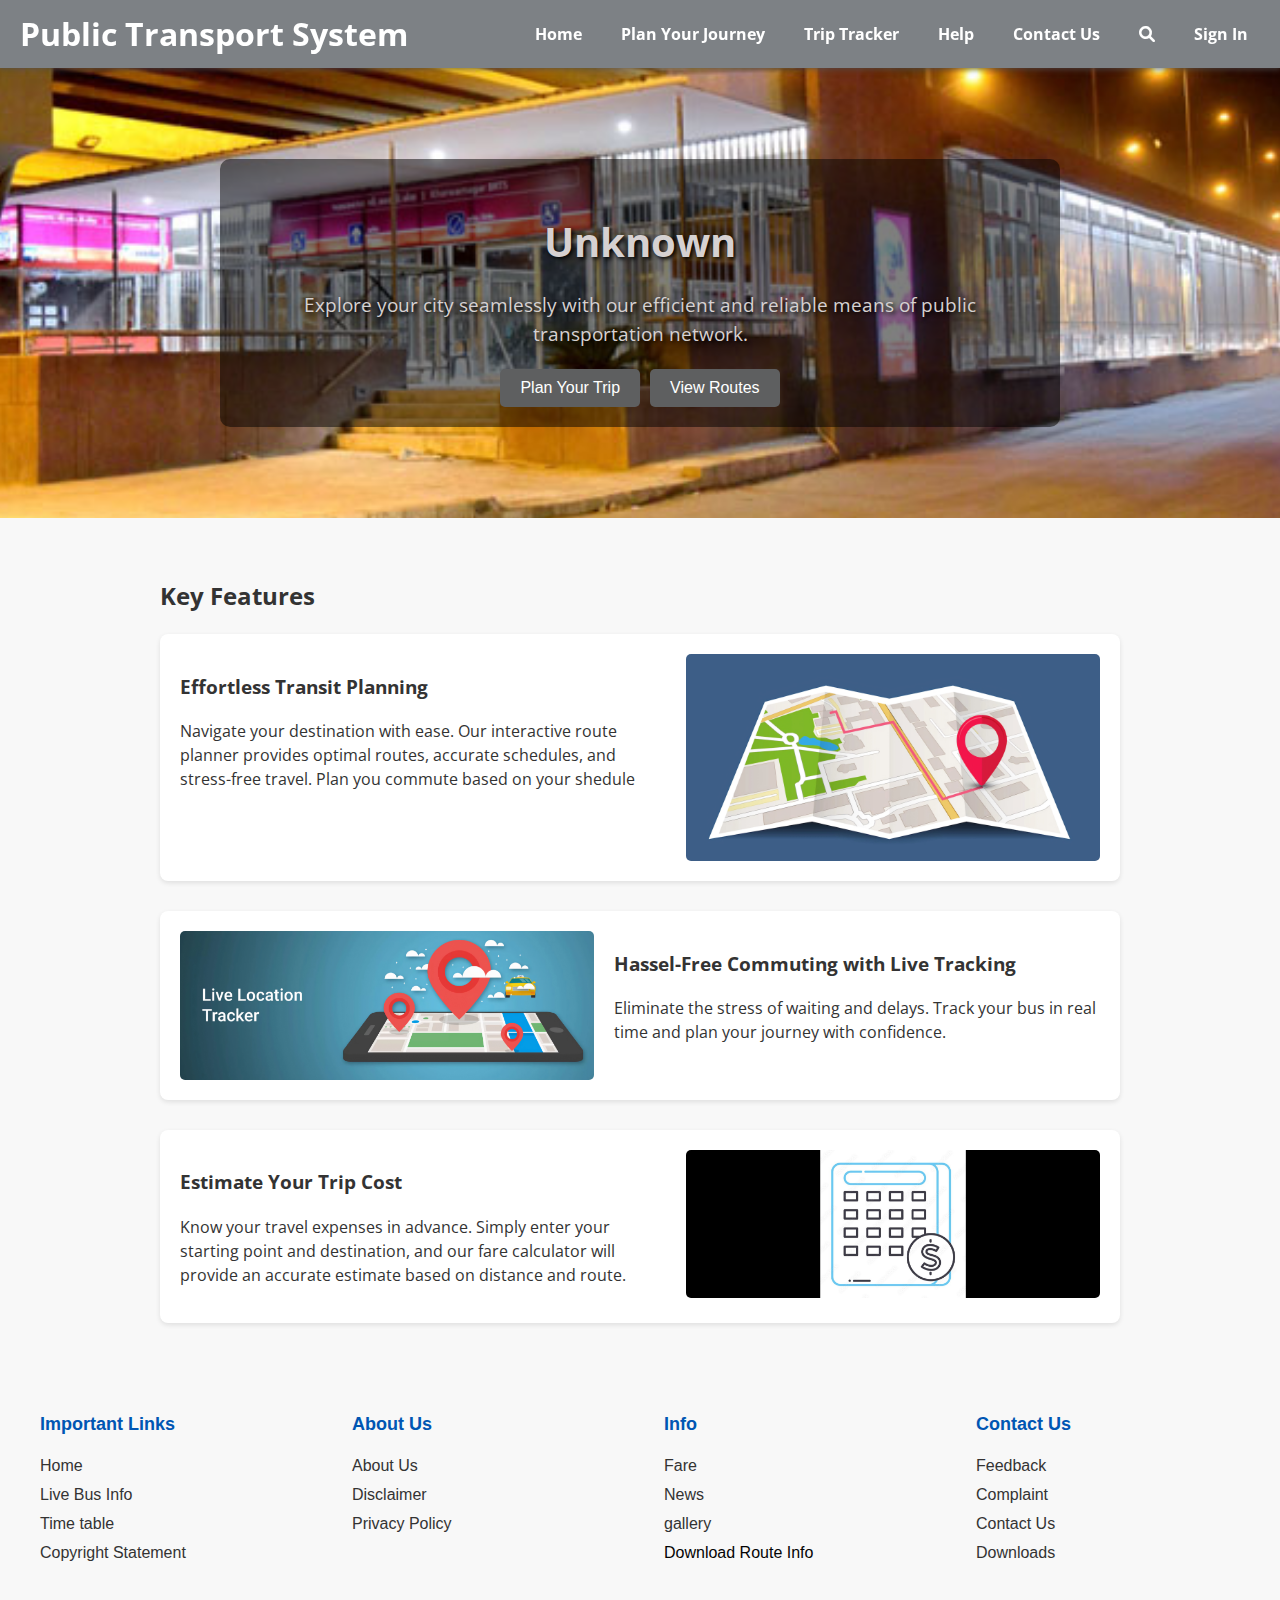
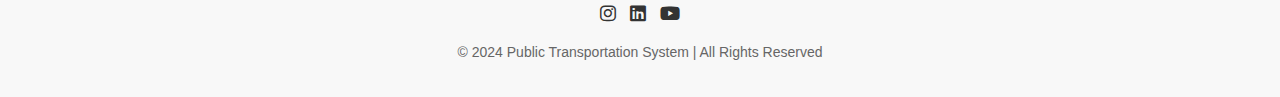
<file: index.html>
<!DOCTYPE html>
<html lang="en">
<head>
    <meta charset="UTF-8">
    <meta name="viewport" content="width=device-width, initial-scale=1.0">
    <title>Public Transportation System</title>
    <link href="https://fonts.googleapis.com/css2?family=Open+Sans:wght@400;700&display=swap" rel="stylesheet">
    <link rel="stylesheet" href="index.css">
    <link rel="stylesheet" href="https://cdnjs.cloudflare.com/ajax/libs/font-awesome/6.0.0/css/all.min.css" integrity="sha512-9usAa10IRO0HhonpyAIVpjrylPvoDwiPUiKdWk5t3PyolY1cOd4DSE0Ga+ri4AuTroPR5aQvXU9xC6qOPnzFeg==" crossorigin="anonymous" referrerpolicy="no-referrer" />
    <style>
        /* Styles for the submerged/blurred effect */
        .hero {
            position: relative;
            overflow: hidden;
        }

        .hero::before {
            content: "";
            position: absolute;
            top: 0;
            left: 0;
            width: 100%;
            height: 100%;
            background-image: url('index.jpg');
            background-size: cover;
            background-position: center;
            filter: blur(.5px);
            z-index: -1;
            transform: scale(1.15);
        }

        .hero-content {
            position: relative;
            z-index: 1;
            color: rgb(214, 209, 209);
            text-align: center;
            padding: 20px;
            background-color: rgba(0, 0, 0, 0.5);
            border-radius: 10px;
            max-width: 800px;
            margin: 0 auto;
        }

        .hero h2,
        .hero p {
            text-shadow: 2px 2px 4px #000000;
        }

        /* Make the header semi-transparent */
        header {
            background-color: rgba(69, 75, 81, 0.69); /* Adjust opacity here */
            color: rgba(79, 72, 72, 0.775);
            padding: 10px 20px;
            display: flex;
            justify-content: space-between;
            align-items: center;
            position: sticky;
            top: 0;
            z-index: 100;
            box-shadow: 0 2px 5px rgba(82, 78, 78, 0.629);
        }

        footer {
            background-color: #f8f8f8;
            color: #333;
            font-family: Arial, sans-serif;
            padding: 20px 0;
        }

        .footer-container {
            display: flex;
            justify-content: space-between;
            max-width: 1200px;
            margin: 0 auto;
            padding: 0 20px;
        }

        .footer-column {
            width: 22%;
        }

        .footer-column h3 {
            font-size: 18px;
            margin-bottom: 10px;
            color: #0056b3;
        }

        .footer-column ul {
            list-style: none;
            padding: 0;
        }

        .footer-column ul li {
            margin-bottom: 5px;
        }

        .footer-column ul li a {
            text-decoration: none;
            color: #333;
        }

        .footer-column ul li a:hover {
            text-decoration: underline;
        }

        .footer-bottom {
            text-align: center;
            margin-top: 20px;
            font-size: 14px;
            color: #666;
        }

        .footer-social {
            margin-bottom: 10px;
        }

        .footer-social a {
            margin: 0 5px;
            font-size: 18px;
            color: #333;
            text-decoration: none;
        }

        .footer-social a:hover {
            color: #0056b3;
        }

        .footer-language {
            margin: 10px 0;
        }

        .footer-language select {
            padding: 5px;
            font-size: 14px;
        }
    </style>
</head>
<body>

    <header>
        <h1>Public Transport System</h1>
        <nav>
            <div class="menu-toggle">
                <i class="fas fa-bars"></i>
            </div>
            <ul>
                <li><a href="index.html">Home</a></li>
                <li><a href="#">Plan Your Journey</a></li>
                <li><a href="#">Trip Tracker</a></li>
                <li><a href="#">Help</a></li>
                <li><a href="../contactUs/ContactUs.html">Contact Us</a></li>
                <li><a href="#"><i class="fas fa-search"></i></a></li>
                <li><a href="../signin/signin.html">Sign In</a></li> 
            </ul>
        </nav>
    </header>

    <section class="hero">
        <div class="hero-content">
            <h2 id="city-heading">Your City, Connected.</h2>
            <p>Explore your city seamlessly with our efficient and reliable means of public transportation network.</p>
            
            <div class="hero-actions">
                <button class="plan-trip">Plan Your Trip</button>
                <button class="view-schedule">View Routes</button>
            </div>
        </div>
    </section>

    <section class="container">
        <h2>Key Features</h2>
        <div class="feature">
            <div>
                <h3>Effortless Transit Planning</h3>
                <p>Navigate your destination with ease. Our interactive route planner provides optimal routes, accurate schedules, and stress-free travel. Plan you commute based on your shedule</p>
            </div>
            <img src="route-planner.jpg" alt="Route Planner">
        </div>

        <div class="feature">
            <img src="live location.jpg" alt="Live Tracking">
            <div>
                <h3>Hassel-Free Commuting with Live Tracking</h3>
                <p>Eliminate the stress of waiting and delays. Track your bus in real time and plan your journey with confidence.</p>
            </div>
        </div>

        <div class="feature">
            <div>
                <h3>Estimate Your Trip Cost</h3>
                <p>Know your travel expenses in advance. Simply enter your starting point and destination, and our fare calculator will provide an accurate estimate based on distance and route.</p>
            </div>
            <img src="fare-calculator.jpg" alt="Fare Calculator">
        </div>
    </section>

    <footer>
        <div class="footer-container">
            <div class="footer-column">
                <h3>Important Links</h3>
                <ul>
                    <li><a href="https://www.suratsitilink.org/PlanYourTrip.aspx">Home</a></li>
                    <li><a href="https://www.suratsitilink.org/LiveBusInfo.aspx">Live Bus Info</a></li>
                    <li><a href="https://www.suratsitilink.org/TimeTable.aspx">Time table</a></li>
                    <li><a href="https://www.suratsitilink.org/Copyright Statement.aspx">Copyright Statement</a></li>
                </ul>
            </div>
            <div class="footer-column">
                <h3>About Us</h3>
                <ul>
                    <li><a href="https://www.suratsitilink.org/AboutUs.aspx">About Us</a></li>
                    <li><a href="https://www.suratsitilink.org/Disclaimer.aspx">Disclaimer</a></li>
                    <li><a href="https://www.suratsitilink.org/PrivacyPolicy.aspx">Privacy Policy</a></li>
                </ul>
            </div>
            <div class="footer-column">
                <h3>Info</h3>
                <ul>
                    <li><a href="https://www.suratsitilink.org/GetFare.aspx">Fare</a></li>
                    <li><a href="https://www.suratsitilink.org/News.aspx">News</a></li>
                    <li><a href="https://www.suratsitilink.org/gallery.aspx">gallery</a></li>
                    <li><a href="Route Details.pdf" download="Route Details.pdf" style="margin-left: 0px; color: #040404; text-decoration: none;">Download Route Info</a></li>
                </ul>
            </div>
            <div class="footer-column">
                <h3>Contact Us</h3>
                <ul>
                    <li><a href="https://www.suratsitilink.org/Feedback.aspx">Feedback</a></li>
                    <li><a href="https://www.suratsitilink.org/complaint.aspx">Complaint</a></li>
                    <li><a href="https://www.suratsitilink.org/Contacts.aspx">Contact Us</a></li>
                    <li><a href="https://www.suratsitilink.org/Filedownload.aspx">Downloads</a></li>
                </ul>
            </div>
        </div>
        <div class="footer-bottom">
            <div class="footer-social">
                <a href="https://www.instagram.com/" target="_blank"><i class="fa-brands fa-instagram"></i></a>
                <a href="https://in.linkedin.com/" target="_blank"><i class="fa-brands fa-linkedin"></i></a>
                <a href="https://www.youtube.com"  target="_blank"><i class="fa-brands fa-youtube"></i></a>
            </div>
            <p>&copy; 2024 Public Transportation System | All Rights Reserved</p>
        </div>
    </footer>

    <script src="index.js"></script>

</body>
</html>
</file>
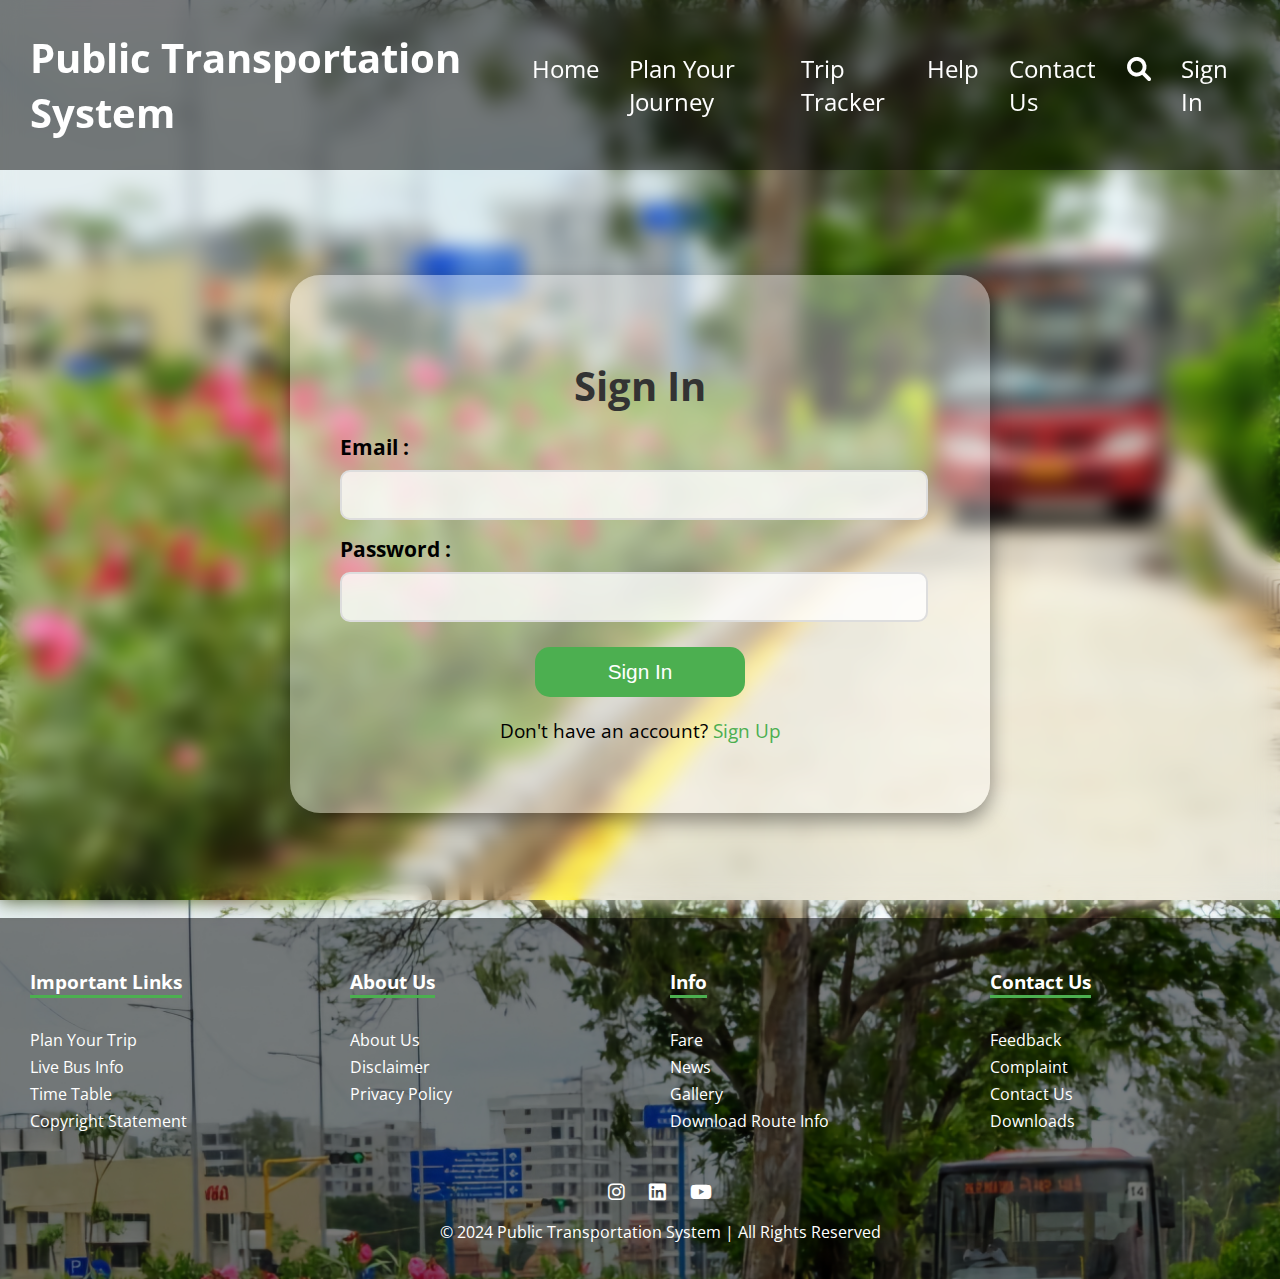
<file: signin2.html>
<!DOCTYPE html>
<html lang="en">

<head>
    <meta charset="UTF-8">
    <meta name="viewport" content="width=device-width, initial-scale=1.0">
    <title>Sign-In | Public Transportation System</title>
    <link href="https://fonts.googleapis.com/css2?family=Open+Sans:wght@400;700&display=swap" rel="stylesheet">
    <link rel="stylesheet" href="signin2.css">
    <link rel="stylesheet" href="https://cdnjs.cloudflare.com/ajax/libs/font-awesome/6.0.0/css/all.min.css"
        integrity="sha512-9usAa10IRO0HhonpyAIVpjrylPvoDwiPUiKdWk5t3PyolY1cOd4DSE0Ga+ri4AuTroPR5aQvXU9xC6qOPnzFeg=="
        crossorigin="anonymous" referrerpolicy="no-referrer" />
</head>

<body>
    <header>
        <h1>Public Transportation System</h1>
        <nav>
            <ul>
                <li><a href="../index1/index.html">Home</a></li>
                <li><a href="../plan%20your%20journey/trip1.html">Plan Your Journey</a></li>
                <li><a href="#">Trip Tracker</a></li>
                <li><a href="#">Help</a></li>
                <li><a href="../contactUs/ContactUs.html">Contact Us</a></li>
                <li><a href="#"><i class="fas fa-search"></i></a></li>
                <li><a href="../signin/signin.html">Sign In</a></li>
            </ul>
        </nav>
    </header>

    <main class="auth-container">
        <h2>Sign In</h2>
        <form id="signin-form" class="auth-form">
            <div class="form-group">
                <label for="email">Email :</label>
                <input type="email" id="email" name="email" required>
            </div>
            <div class="form-group">
                <label for="password">Password :</label>
                <input type="password" id="password" name="password" required>
            </div>
            <!-- Submit Button -->
            <button type="submit" id="signin-button" class="auth-button">Sign In</button>
        </form>

<!-- Loader (Hidden initially) -->
<div id="loader" style="display: none;">Loading...</div>

        <p>Don't have an account? <a href="../signup/signup.html">Sign Up</a></p>
    </main>

    <footer>
        <div class="footer-container">
            <div class="footer-column">
                <h3>Important Links</h3>
                <ul>
                    <li><a href="https://www.suratsitilink.org/PlanYourTrip.aspx">Plan Your Trip</a></li>
                    <li><a href="https://www.suratsitilink.org/LiveBusInfo.aspx">Live Bus Info</a></li>
                    <li><a href="https://www.suratsitilink.org/TimeTable.aspx">Time Table</a></li>
                    <li><a href="https://www.suratsitilink.org/Copyright%20Statement.aspx">Copyright Statement</a></li>
                </ul>
            </div>
            <div class="footer-column">
                <h3>About Us</h3>
                <ul>
                    <li><a href="https://www.suratsitilink.org/AboutUs.aspx">About Us</a></li>
                    <li><a href="https://www.suratsitilink.org/Disclaimer.aspx">Disclaimer</a></li>
                    <li><a href="https://www.suratsitilink.org/PrivacyPolicy.aspx">Privacy Policy</a></li>
                </ul>
            </div>
            <div class="footer-column">
                <h3>Info</h3>
                <ul>
                    <li><a href="https://www.suratsitilink.org/GetFare.aspx">Fare</a></li>
                    <li><a href="https://www.suratsitilink.org/News.aspx">News</a></li>
                    <li><a href="https://www.suratsitilink.org/gallery.aspx">Gallery</a></li>
                    <li><a href="Route Details.pdf" download="Route Details.pdf">Download Route Info</a></li>
                </ul>
            </div>
            <div class="footer-column">
                <h3>Contact Us</h3>
                <ul>
                    <li><a href="https://www.suratsitilink.org/Feedback.aspx">Feedback</a></li>
                    <li><a href="https://www.suratsitilink.org/complaint.aspx">Complaint</a></li>
                    <li><a href="https://www.suratsitilink.org/Contacts.aspx">Contact Us</a></li>
                    <li><a href="https://www.suratsitilink.org/Filedownload.aspx">Downloads</a></li>
                </ul>
            </div>
        </div>
        <div class="footer-bottom">
            <div class="footer-social">
                <a href="https://www.instagram.com/" target="_blank"><i class="fa-brands fa-instagram"></i></a>
                <a href="https://in.linkedin.com/" target="_blank"><i class="fa-brands fa-linkedin"></i></a>
                <a href="https://www.youtube.com" target="_blank"><i class="fa-brands fa-youtube"></i></a>
            </div>
            <p>© 2024 Public Transportation System | All Rights Reserved</p>
        </div>
    </footer>

    <script src="signin2.js"></script>
</body>

</html>
</file>
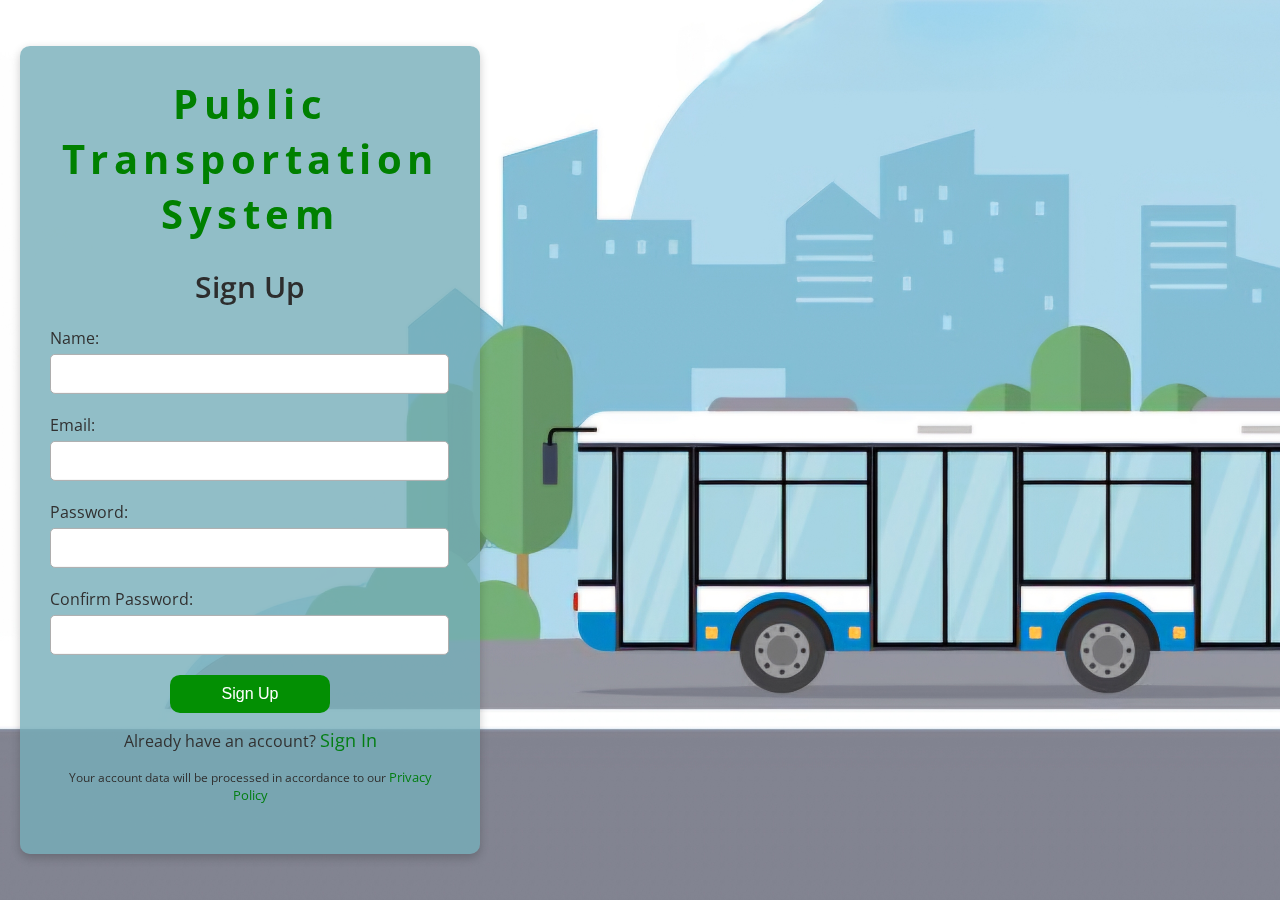
<file: signup1.html>
<!DOCTYPE html>
<html lang="en">

<head>
    <meta charset="UTF-8">
    <meta name="viewport" content="width=device-width, initial-scale=1.0">
    <title>Sign Up | Public Transportation System</title>
    <link href="https://fonts.googleapis.com/css2?family=Roboto:wght@400;500;700&family=Open+Sans:wght@400;700&display=swap" rel="stylesheet">
    <link rel="stylesheet" href="signup1.css">
    <link rel="stylesheet" href="https://cdnjs.cloudflare.com/ajax/libs/font-awesome/6.0.0/css/all.min.css"
        integrity="sha512-9usAa10IRO0HhonpyAIVpjrylPvoDwiPUiKdWk5t3PyolY1cOd4DSE0Ga+ri4AuTroPR5aQvXU9xC6qOPnzFeg=="
        crossorigin="anonymous" referrerpolicy="no-referrer" />
</head>

<body>
    <div class="background-image"></div>
    <main class="auth-container">
        <div class="logo">
            <span class="flix">Public Transportation System</span>
        </div>
        <h2>Sign Up</h2>
        <form id="signup-form" class="auth-form">
            <div class="form-group">
                <label for="name">Name:</label>
                <input type="text" id="name" name="name" required>
            </div>
            <div class="form-group">
                <label for="email">Email:</label>
                <input type="email" id="email" name="email" required>
            </div>
            <div class="form-group">
                <label for="password">Password:</label>
                <input type="password" id="password" name="password" required>
            </div>
            <div class="form-group">
                <label for="confirm-password">Confirm Password:</label>
                <input type="password" id="confirm-password" name="confirm-password" required>
            </div>
            <button type="submit" class="auth-button">Sign Up</button>
            <p>Already have an account? <a href="../signin/signin2.html">Sign In</a></p>
            <div class="privacy-policy">
                <p>Your account data will be processed in accordance to our <a href="#">Privacy Policy</a></p>
            </div>
            <div class="success-message" id="success-message">
                <i class="fa fa-check-circle"></i> Sign Up Successful!
            </div>
        </form>
        <div id="file-path" style="color: white; margin-top: 20px;"></div>
    </main>
    <script src="signup.js"></script>
</body>

</html>
</file>
<file: index.css>
/* General Styles */
body {
    font-family: 'Open Sans', sans-serif;
    margin: 0;
    padding: 0;
    box-sizing: border-box;
    line-height: 1.5;
    color: #333;
    background-color: #f8f8f8;
}

/* Header */
header {
    background-color: #004080;
    color: white;
    padding: 10px 20px;
    display: flex;
    justify-content: space-between;
    align-items: center;
    position: sticky;
    top: 0;
    z-index: 100;
    box-shadow: 0 2px 5px rgba(0, 0, 0, 0.1);
}

header h1 {
    margin: 0;
    color: white; /* Match link color */
}

nav {
    display: flex;
    align-items: center;
}

.menu-toggle {
    display: none;
    cursor: pointer;
    font-size: 1.5rem;
    padding: 5px;
    color: white;
}

nav ul {
    list-style: none;
    margin: 0;
    padding: 0;
    display: flex;
    gap: 15px;
}

nav ul li a {
    color: white;
    text-decoration: none;
    font-weight: bold;
    padding: 8px 12px;
    border-radius: 500px;
    transition: background-color 0.3s ease;
}

nav ul li a:hover {
    background-color: #2060a0;
}

/* Hero Section */
.hero {
    background: url('https://source.unsplash.com/1600x900/?public-transport') no-repeat center center/cover;
    height: 450px;
    display: flex;
    align-items: center;
    justify-content: center;
    color: white;
    text-align: center;
    position: relative;
    margin-bottom: 20px;
}

.hero::before {
    content: "";
    position: absolute;
    top: 0;
    left: 0;
    width: 100%;
    height: 100%;
    background-color: rgba(0, 0, 0, 0.4);
}

.hero-content { /* Added this container for the hero content */
    position: relative;
    z-index: 1;
    padding: 20px;
    border-radius: 10px;
    max-width: 800px;
    margin: 0 auto;
}
.hero h2 {
    font-size: 2.5rem;
    margin-bottom: 10px;
}

.hero p {
    font-size: 1.2rem;
    margin-bottom: 20px;
}

.hero-actions {
    display: flex;
    gap: 10px;
    justify-content: center;
}

.plan-trip, .view-schedule {
    background-color: #5e5f60;
    color: white;
    padding: 10px 20px;
    border: none;
    border-radius: 5px;
    cursor: pointer;
    font-size: 1rem;
    transition: background-color 0.3s ease;
}

.plan-trip:hover, .view-schedule:hover {
    background-color: #5e5f60;
}

/* Container */
.container {
    padding: 20px;
    max-width: 960px;
    margin: 0 auto;
}

/* Feature Section */
.feature {
    display: flex;
    flex-wrap: wrap;
    justify-content: space-between;
    gap: 20px;
    margin-bottom: 30px;
    align-items: flex-start;
    box-shadow: 0 2px 5px rgba(0, 0, 0, 0.1);
    padding: 20px;
    border-radius: 8px;
    transition: transform 0.3s ease, background-color 0.3s ease;
    background-color: white;
}

.feature:hover {
    transform: scale(1.03);
    background-color: #f0f0f0;
    cursor: pointer;
    box-shadow: 0 4px 8px rgba(0, 0, 0, 0.15);
}

.feature img {
    width: 45%;
    height: auto;
    border-radius: 5px;
    object-fit: cover;
    transition: transform 0.3s ease;
}

.feature div {
    flex: 1;
}

/* Footer */
.footer {
    background-color: #ffffff;
    color: #fffefe;
    font-family: Arial, sans-serif;
    padding: 20px 0;
}

.footer-container {
    display: flex;
    justify-content: space-between;
    max-width: 1200px;
    margin: 0 auto;
    padding: 0 20px;
}

.footer-column {
    width: 22%;
}

.footer-column h3 {
    font-size: 18px;
    margin-bottom: 10px;
    color: #8a8a8a;
}

.footer-column ul {
    list-style: none;
    padding: 0;
}

.footer-column ul li {
    margin-bottom: 5px;
}

.footer-column ul li a {
    text-decoration: none;
    color: #333;
}

.footer-column ul li a:hover {
    text-decoration: underline;
}

.footer-bottom {
    text-align: center;
    margin-top: 20px;
    font-size: 14px;
    color: #666;
}

.footer-social {
    margin-bottom: 10px;
}

.footer-social a {
    margin: 0 5px;
    font-size: 18px;
    color: #333;
    text-decoration: none;
}

.footer-social a:hover {
    color: #626467;
}

.footer-language {
    margin: 10px 0;
}

.footer-language select {
    padding: 5px;
    font-size: 14px;
}

/* Responsive Styles */
@media (max-width: 768px) {
    header {
        flex-direction: column;
        align-items: flex-start;
    }

    nav {
        width: 100%;
        justify-content: space-between;
        margin-top: 10px;
    }

    .menu-toggle {
        display: block;
    }

    nav ul {
        display: none;
        flex-direction: column;
        width: 100%;
        text-align: center;
        position: absolute;
        top: 75px;
        left: 0;
        background-color: #004080;
        box-shadow: 0 2px 4px rgba(0, 0, 0, 0.1);
        z-index: 100;
    }

    nav ul.active {
        display: flex;
    }

    nav li {
        margin: 10px 0;
        width: 100%;
    }

    nav ul li a {
        font-size: 1rem;
        display: block;
        width: 100%;
        text-align: center;
        padding: 10px;
        box-sizing: border-box;
    }

    .hero h2 {
        font-size: 1.8rem;
    }

    .feature {
        flex-direction: column;
        align-items: center;
        padding: 10px;
    }

    .feature img {
        width: 90%;
        margin-bottom: 15px;
    }
}
</file>
<file: signin2.css>
body {
    font-family: 'Open Sans', sans-serif;
    margin: 0;
    padding: 0;
    height: 100vh;
    background-image: url('signin_img.jpg'); /* Replace with your image path */
    background-size: cover;
    background-position: center;
    position: relative;
    overflow: hidden;
}

body::before {
    content: "";
    position: absolute;
    top: 0;
    left: 0;
    width: 100%;
    height: 100%;
    background-image: url('signin_img.jpg'); /* Replace with your image path */
    background-size: cover;
    background-position: center;
    filter: blur(10px);
    z-index: -1;
}

header {
    background-color: rgba(0, 0, 0, 0.5);
    color: white;
    padding: 30px;
    display: flex;
    justify-content: space-between;
    align-items: center;
    position: sticky;
    top: 0;
    z-index: 100;
}

header h1 {
    font-size: 2.5rem;
    margin: 0;
}

header nav ul {
    list-style-type: none;
    display: flex;
    margin: 0;
    padding: 0;
}

header nav ul li {
    margin: 0 15px;
}

header nav ul li a {
    color: white;
    text-decoration: none;
    font-size: 1.5rem;
    transition: color 0.1s ease, transform 0.3s ease; /* Smooth transition for color and scaling */
}

header nav ul li a:hover {
    color: #4CAF50; /* Change color to green on hover */
    transform: scale(1.1); /* Slightly increase the size on hover */
}

main.auth-container {
    max-width: 600px;
    margin: 105px auto;
    padding: 50px;
    background-color: rgba(255, 255, 255, 0.4);
    border-radius: 30px;
    box-shadow: 0 8px 20px rgba(0, 0, 0, 0.4);
}

.auth-container h2 {
    text-align: center;
    margin-bottom: 20px;
    font-size: 2.5rem;
    color: #333;
}

.auth-form .form-group {
    margin-bottom: 15px;
}

.auth-form .form-group label {
    display: block;
    margin-bottom: 8px;
    font-size: 1.3rem;
    font-weight: bold;
    color: #000;
}

.auth-form .form-group input {
    width: 98%;
    padding: 12px;
    font-size: 1.2rem;
    border-radius: 10px;
    border: 2px solid #ddd;
    background-color: rgba(255, 255, 255, 0.8);
    margin-top: 1px;
    box-sizing: border-box;
    transition: border-color 0.3s ease, background-color 0.3s ease;
}

/* Validation states */
.auth-form .form-group input.valid {
    border-color: #4CAF50;
    background-color: #e6ffe6;
}

.auth-form .form-group input.invalid {
    border-color: red;
    background-color: #ffe5e5;
}

.auth-button {
    display: block;
    margin: 25px auto 0;
    width: 35%;
    padding: 13px;
    font-size: 1.3rem;
    background-color: #4CAF50;
    color: white;
    border: none;
    border-radius: 15px;
    cursor: pointer;
    transition: background-color 0.1s ease;
}

.auth-button:hover {
    background-color: #558d57;
}

.auth-container p {
    text-align: center;
    font-size: 1.2rem;
    margin-top: 20px;
}

.auth-container p a {
    color: #4CAF50;
    text-decoration: none;
    transition: color 0.3s ease;
}

.auth-container p a:hover {
    color: #558d57;
}

footer {
    background-color: rgba(0, 0, 0, 0.5);
    color: white;
    padding: 20px;
    position: relative;
    bottom: 0px;
    width: 100%;
}

.footer-container {
    display: flex;
    justify-content: space-between;
    flex-wrap: wrap;
    margin-bottom: 20px;
}

.footer-column {
    flex: 1;
    min-width: 200px;
    margin: 10px;
}

.footer-column h3 {
    font-size: 1.2rem;
    margin-bottom: 15px;
    border-bottom: 3px solid #4CAF50;
    display: inline-block;
}

.footer-column ul {
    list-style-type: none;
    padding: 0;
}

.footer-column ul li {
    margin: 5px 0;
}

.footer-column ul li a {
    color: white;
    text-decoration: none;
}

.footer-column ul li a:hover {
    text-decoration: underline;
}

.footer-bottom {
    text-align: center;
    margin-top: 20px;
}

.footer-social a {
    color: white;
    margin: 0 10px;
    text-decoration: none;
    font-size: 1.2rem;
}

.footer-social a:hover {
    color: #0c6c0f;
}

/* Loader */
#loader {
    display: none;
    position: absolute;
    top: 50%;
    left: 50%;
    transform: translate(-50%, -50%);
    border: 8px solid #f3f3f3;
    border-top: 8px solid #4CAF50;
    border-radius: 50%;
    width: 50px;
    height: 50px;
    animation: spin 2s linear infinite;
}

@keyframes spin {
    0% { transform: translate(-50%, -50%) rotate(0deg); }
    100% { transform: translate(-50%, -50%) rotate(360deg); }
}

/* Responsive adjustments */
@media (max-width: 768px) {
    .footer-container {
        flex-direction: column;
        align-items: center;
    }

    .footer-column {
        width: 80%;
        margin: 10px 0;
        text-align: center;
    }

    header {
        flex-direction: column;
        text-align: center;
    }

    header nav ul {
        flex-direction: column;
        text-align: center;
        margin-top: 10px;
    }

    header nav ul li {
        margin: 5px;
    }
}
</file>
<file: signup1.css>
/* General Styles */
body {
    font-family: 'Open Sans', sans-serif;
    margin: 0;
    overflow-x: hidden;
    height: 100vh;
    background-color: rgba(0, 0, 0, 0.5); /* Fallback background color */
}

/* Background Image */
.background-image {
    position: fixed;
    top: 0;
    left: 0;
    width: 100%;
    height: 100%;
    background-image: url('signup_img.jpg'); /* Replace with your image */
    background-size: cover;
    background-position: center;
    filter: blur(0.5px); /* Optional blur effect */
    z-index: -1;
}

/* Auth Container */
main.auth-container {
    max-width: 400px;
    padding: 30px;
    background-color: rgba(118, 174, 185, 0.8);
    border-radius: 10px;
    box-shadow: 0 4px 10px rgba(0, 0, 0, 0.2);
    position: absolute;
    top: 50%; /* Center vertically */
    left: 20px; /* Align to the left of the screen */
    transform: translateY(-50%); /* Adjust for vertical centering */
}

/* Logo */
.logo {
    text-align: center;
    margin-bottom: 20px;
}

.flix {
    font-size: 2.5em;
    font-weight: bold;
    color: #008000; /* Green */
    display: inline-block;
    letter-spacing: 5.5px;
}

/* Heading */
.auth-container h2 {
    text-align: center;
    margin-bottom: 20px;
    font-size: 1.9em;
    color: #2d2d2d;
    font-weight: 600;
}

/* Form Group */
.auth-form .form-group {
    margin-bottom: 10px;
}

/* Form Labels */
.auth-form label {
    display: block;
    margin-bottom: 5px;
    font-size: 1.0em;
    color: #313131;
}

/* Form Inputs */
.auth-form input {
    width: calc(100% - 1px);
    padding: 10px;
    font-size: 1em;
    border: 1px solid #adadad;
    border-radius: 5px;
    box-sizing: border-box;
    transition: border-color 0.1s;
    margin-bottom: 10px;
}

/* Focused Input */
.auth-form input:focus {
    outline: none;
    border-color: #008000;
}

/* Invalid Input */
.auth-form input.invalid {
    border-color: red;
}

/* Submit Button */
.auth-button {
    width: 40%;
    padding: 10px;
    font-size: 1em;
    background-color: #038f03; /* Green */
    color: white;
    border: none;
    border-radius: 10px;
    cursor: pointer;
    margin: 10px auto 0;  /* Auto margin on both sides for horizontal centering */
    display: block;  /* Makes the button a block-level element */
    transition: background-color 0.1s;
}

.auth-button:hover {
    background-color: #006400; /* Darker green on hover */
}

/* Success Message */
.success-message {
    display: none;
    background-color: #28a745;
    padding: 10px;
    margin-top: 10px;
    border-radius: 5px;
    color: white;
    text-align: center;
}

.success-message i {
    margin-right: 10px;
}

/* Text Links */
.auth-container p {
    text-align: center;
    font-size: 1.0em;
    margin-top: 15px;
    color: #313131;
}

.auth-container p a {
    font-size: 1.1em;
    color: #037e13;
    text-decoration: none;
}

/* Privacy Policy */
.privacy-policy {
    text-align: center;
    font-size: 0.75em;
    color: #313131;
    margin-top: 10px;
}

.privacy-policy a {
    color: #008000;
    text-decoration: none;
}

/* Responsive Styles */
@media (max-width: 600px) {
    main.auth-container {
        width: 90%;
        margin: 200px auto;
        left: -1000px; /* Adjust left for smaller screens */
    }

    .flix {
        font-size: 2em;
    }

    .auth-container h2 {
        font-size: 1.2em;
    }

    .auth-form input {
        font-size: 0.9em;
    }

    .auth-button {
        font-size: 0.9em;
    }

    .auth-container p {
        font-size: 0.9em;
    }
}
</file>
